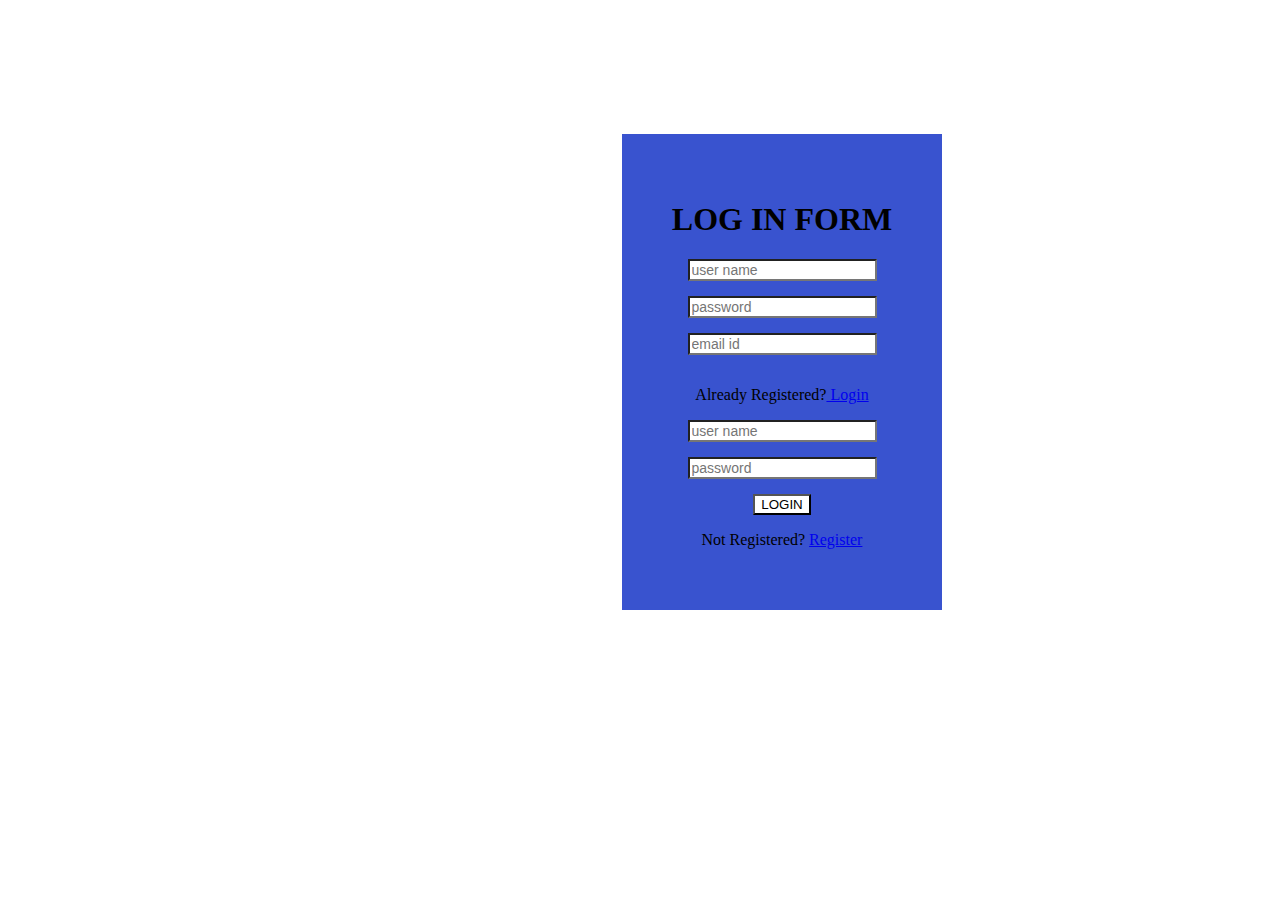
<file: index.html>
<!DOCTYPE html>
<html>
    <head>
        <title>Login and Registration Form Design</title>
        <link rel="stylesheet" href="style.css">
        <script src="basics.js"></script>
    </head>
    <body>
       
        <div  class="login-page">
            <div class="form">
                <form class="register-form">
                    <h1>LOG IN FORM</h1>
                    <input type="text" placeholder="user name"/>
                    <input type="text" placeholder="password"/>
                    <input type="text" placeholder="email id"/>

                    <p class="message">Already Registered?<a href="a"> Login</a>
                        </p>
                    </form>
                    <form class="login-form">
                        <input type="text" placeholder="user name"/>
                        <input type="password" placeholder="password"/>
                        <button type="submit" id="btn" onclick="Javascript:element()" >login</button>
                        <p class="message" >Not Registered? <a href="a">Register</a>
                        </p>
                    </form>
                    </div>
                    </div>
                  
                 

    </body>
   

</html>
</file>
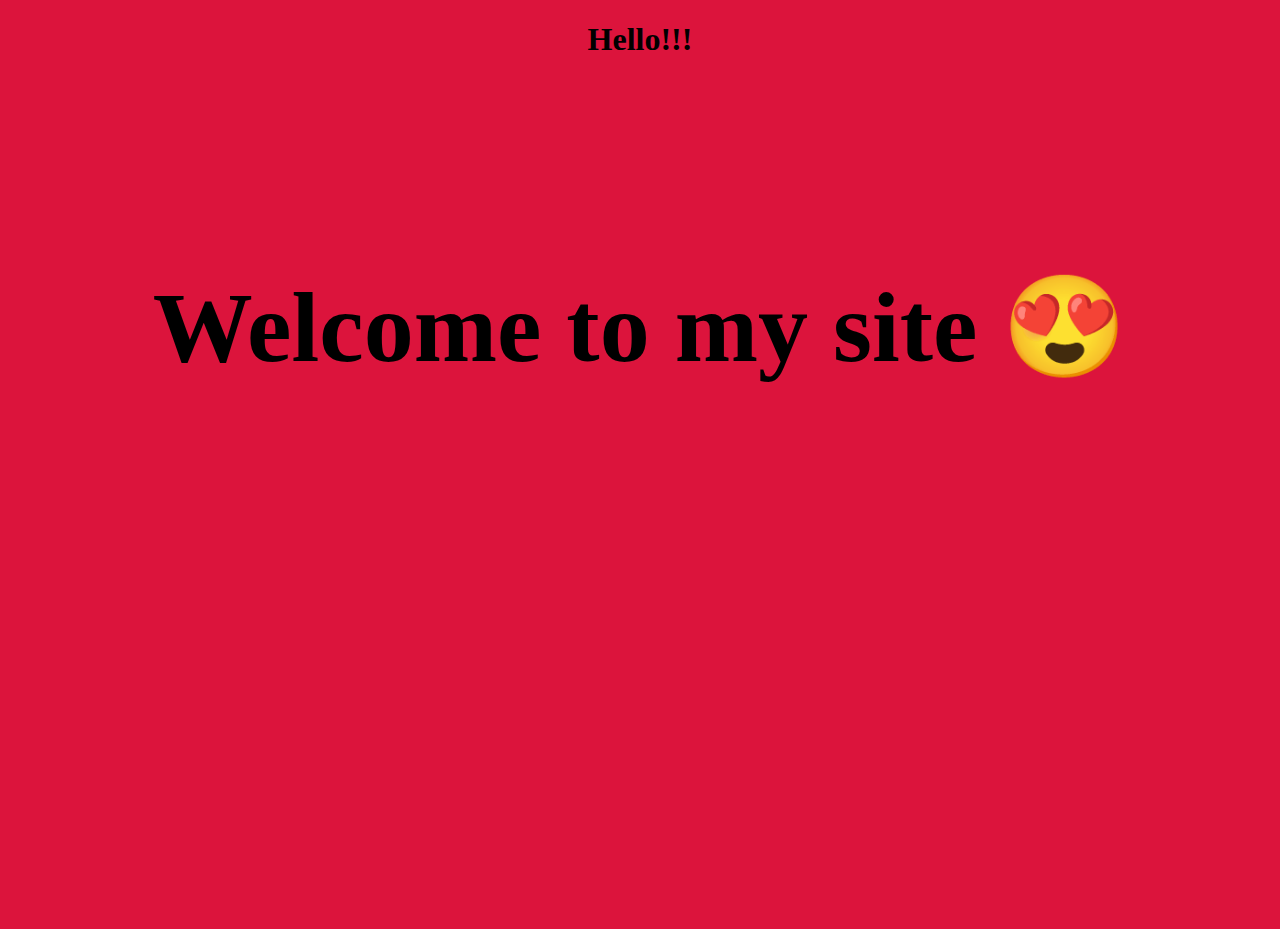
<file: hello.html>
<!DOCTYPE html>
<html>
    <head>
        <title>Login and Registration Form Design</title>
        <link rel="stylesheet" href="style.css">
        <script src="basics.js"></script>
    </head>
    <body style="background-color: crimson;">
    <h1>Hello!!!</h1> 
    <h2>Welcome to my site &#128525</h2>  
    
</body>
   
</html>
</file>
<file: style.css>
body{
    background-image:linear-gradient(0,0,0,6),url(pic1.jpg) ;
    height: 100vh;
    background-size: center;
}
.login-page{
    width:36px;
    padding:10% 0 0;
    background:#fff ;
    margin:  auto ;
    color: white;
}
.form{
    position: relative;
    background :rgba(7,40,195,0.8);
    max-width: 360 auto;
    margin: 0 auto 100px;
    padding: 45px;
    text-align: center;
    width: 230px;
    color: black;
    
}
.form input{
    box-sizing: border-box;
    background:white ;
    margin: 0 0 15px;
    font-size: 14px;
}
.form button{
    text-transform: uppercase;
    background:#ffff ;
    font: size 14px; 
}
.form button:hover,.form button:active{
    background:#43A047;
}
.form.message{
    margin:15px 0 0;
    font: size 12px; 
}
.form.message a{
    text-decoration:none ;
}
.form.register-form{
    display: none;
}
h1{
    text-align: center;
}

h2{
    text-align: center;
    padding-top: 10%;
    font-size: 100px;
}
</file>
